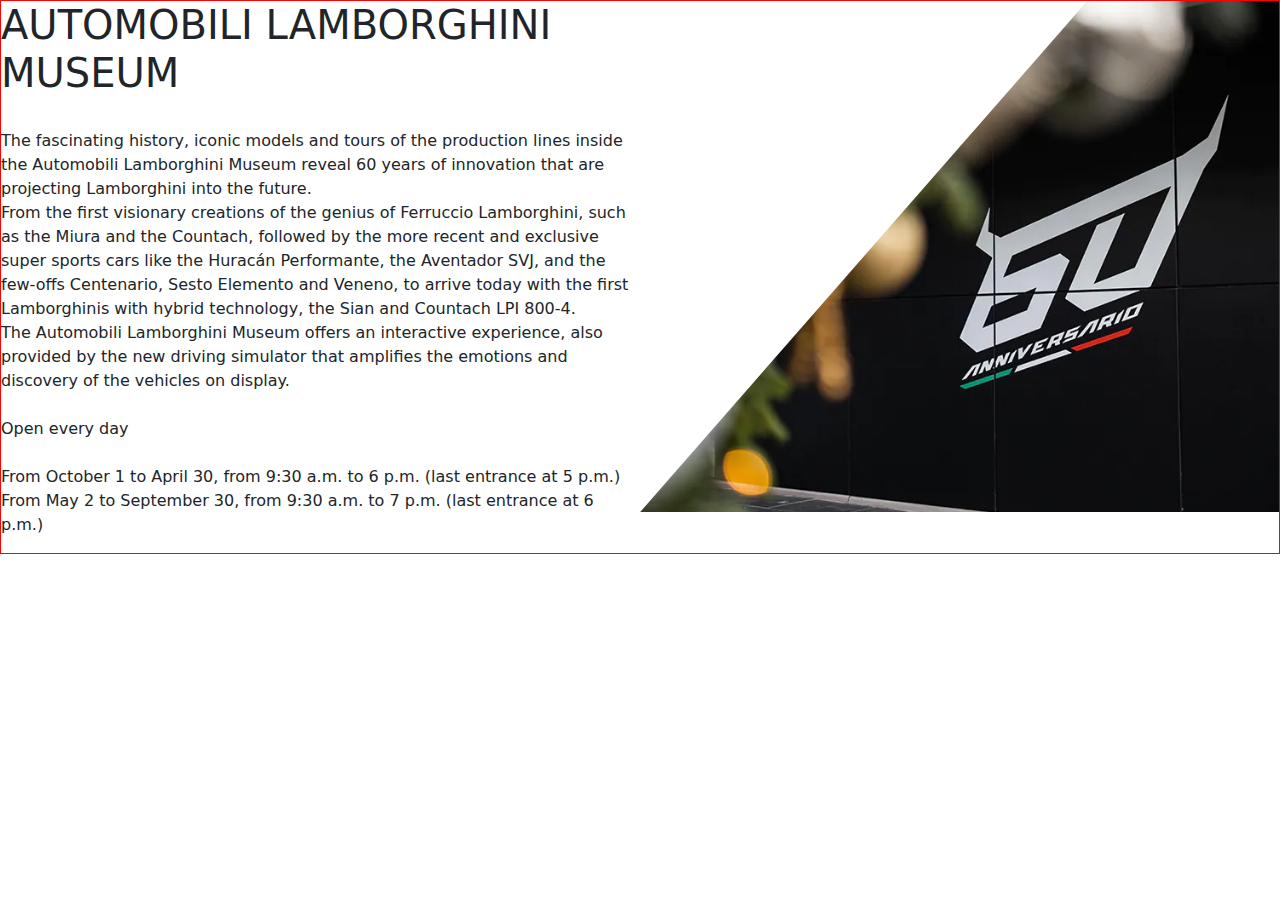
<file: bootstrap-5.3.2-dist/testbs.html>
<!DOCTYPE html>
<html lang="en">
<head>
    <meta charset="UTF-8">
    <meta name="viewport" content="width=device-width, initial-scale=1.0">
    <title>Document</title>
    <link rel="stylesheet" href="css/bootstrap.css">
    <link rel="stylesheet" href="css/bootstrap.min.css">
    <link rel="stylesheet" href="testbs.css">
</head>
<body>
    
    <div class="container-1">
        <div class="image-1 col-s-6">
            <img src="/img/anh4.jpg" style="width: 100%;" > 
        </div>
          <div class="col-s-6 col-6" style="width: 100%;">
            <h1>AUTOMOBILI LAMBORGHINI MUSEUM</h1>
            <br>
            <p>The fascinating history, iconic models and tours of the production lines inside the Automobili 
              Lamborghini Museum reveal 60 years of innovation that are projecting Lamborghini into the future.
              <br>From the first visionary creations of the genius of 
              Ferruccio Lamborghini, such as the Miura and the Countach, 
              followed by the more recent and exclusive super sports cars
              like the Huracán Performante, the Aventador SVJ, and the 
              few-offs Centenario, Sesto Elemento and Veneno, to arrive 
              today with the first Lamborghinis with hybrid technology, 
              the Sian and Countach LPI 800-4.
              <br>The Automobili Lamborghini Museum offers an interactive
              experience, also provided by the new driving simulator 
              that amplifies the emotions and discovery of the vehicles 
              on display.
              <br>
              <br>Open every day
              <br>
              <br>From October 1 to April 30, from 9:30 a.m. to 6 p.m. (last entrance at 5 p.m.)
              <br>From May 2 to September 30, from 9:30 a.m. to 7 p.m. (last entrance at 6 p.m.)</p>
          </div>
        </div>

    <script src="js/bootstrap.bundle.js"></script>
</body>
</html>
</file>
<file: bootstrap-5.3.2-dist/testbs.css>
/* For mobile phones: */
[class*="col-"] {
    width: 100%;
  }
  
  @media only screen and (min-width: 600px) {
    /* For tablets: */
    .col-s-1 {width: 8.33%;}
    .col-s-2 {width: 16.66%;}
    .col-s-3 {width: 25%;}
    .col-s-4 {width: 33.33%;}
    .col-s-5 {width: 41.66%;}
    .col-s-6 {width: 50%;}
    .col-s-7 {width: 58.33%;}
    .col-s-8 {width: 66.66%;}
    .col-s-9 {width: 75%;}
    .col-s-10 {width: 83.33%;}
    .col-s-11 {width: 91.66%;}
    .col-s-12 {width: 100%;}
  }
  
  @media only screen and (min-width: 768px) {
    /* For desktop: */
    .col-1 {width: 8.33%;}
    .col-2 {width: 16.66%;}
    .col-3 {width: 25%;}
    .col-4 {width: 33.33%;}
    .col-5 {width: 41.66%;}
    .col-6 {width: 50%;}
    .col-7 {width: 58.33%;}
    .col-8 {width: 66.66%;}
    .col-9 {width: 75%;}
    .col-10 {width: 83.33%;}
    .col-11 {width: 91.66%;}
    .col-12 {width: 100%;}
  }
*{
    margin: 0;
}
.container-1{
    border: 1px solid red;
  }
  .container-1 .image-1{
    float: right;
    box-sizing: border-box;
    object-fit: cover;
  }
  .image-1 img{
    clip-path: polygon(70% 0, 100% 0%, 100% 100%, 0% 100%);

  }
@media(max-width:320px)
{
    .image-1 img{
        clip-path: none;
    }
}
</file>
